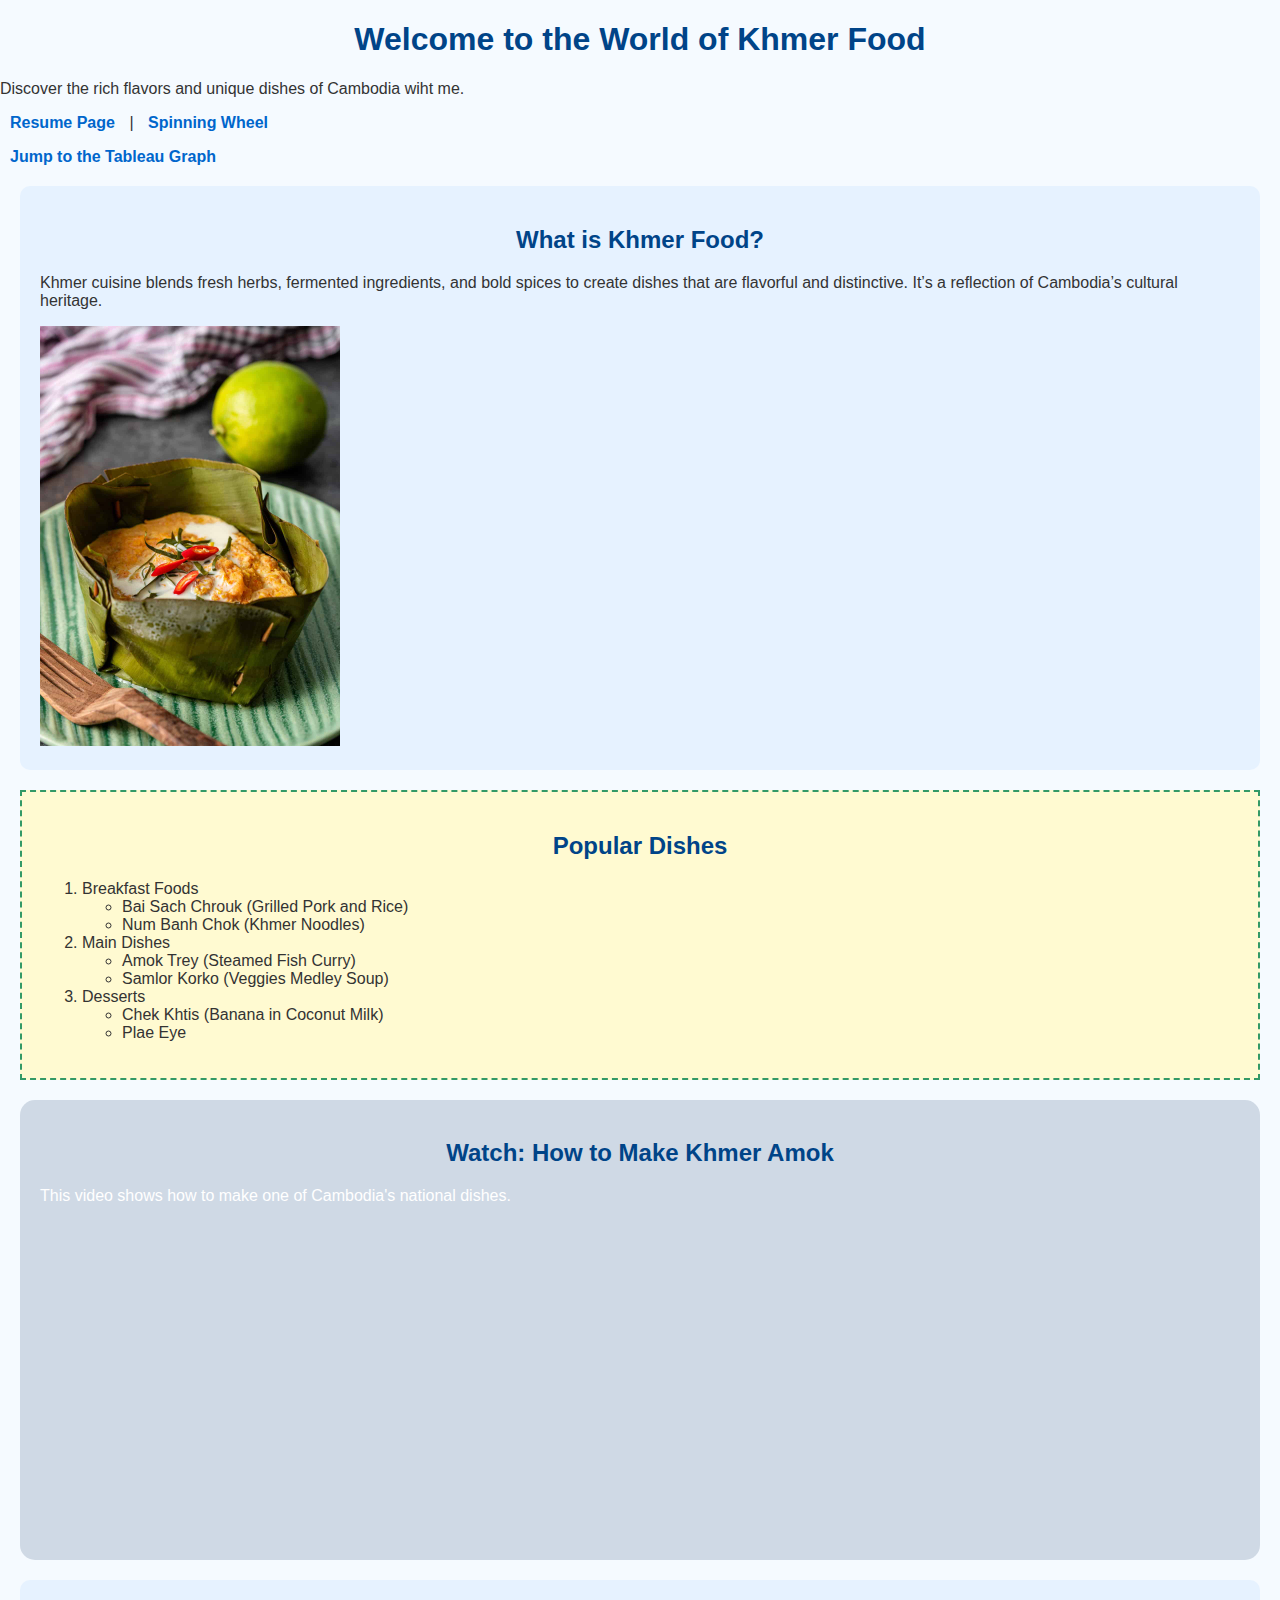
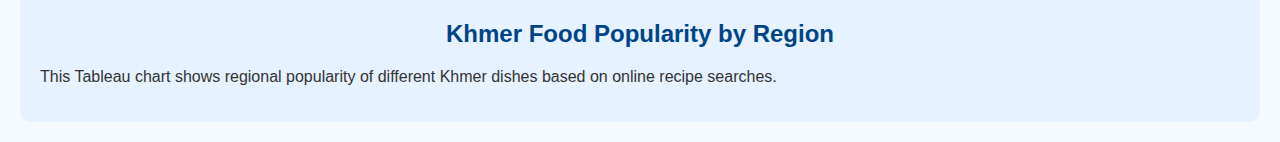
<file: scratch.html>
<!DOCTYPE html>
<html lang="en">
<head>
    <meta charset="UTF-8">
    <meta name="viewport" content="width=device-width, initial-scale=1.0">
    <title>Khmer Food</title>
    <link rel="stylesheet" href="css/scratch.css">
</head>
<body>

    <h1>Welcome to the World of Khmer Food</h1>
    <p>Discover the rich flavors and unique dishes of Cambodia wiht me.</p>

    <!-- Navigation to professional pages -->
    <nav>
        <a href="index.html">Resume Page</a> | 
        <a href="webapp.html">Spinning Wheel</a>
    </nav>

    <!-- On-page anchor link -->
    <p><a href="#tableau-section">Jump to the Tableau Graph</a></p>

    <!-- First styled div -->
    <div class="div-box1">
        <h2>What is Khmer Food?</h2>
        <p>Khmer cuisine blends fresh herbs, fermented ingredients, and bold spices to create dishes that are flavorful and distinctive. It’s a reflection of Cambodia’s cultural heritage.</p>
        <img src= "assets/img/Amok.jpg" alt="Amok Trey (Steamed Fish Curry)" width="300">
    </div>

    <!-- Second styled div with nested list -->
    <div class="div-box2">
        <h2>Popular Dishes</h2>
        <ol>
            <li>Breakfast Foods
                <ul>
                    <li>Bai Sach Chrouk (Grilled Pork and Rice)</li>
                    <li>Num Banh Chok (Khmer Noodles)</li>
                </ul>
            </li>
            <li>Main Dishes
                <ul>
                    <li>Amok Trey (Steamed Fish Curry)</li>
                    <li>Samlor Korko (Veggies Medley Soup)</li>
                </ul>
            </li>
            <li>Desserts
                <ul>
                    <li>Chek Khtis (Banana in Coconut Milk)</li>
                    <li>Plae Eye</li>
                </ul>
            </li>
        </ol>
    </div>

    <!-- Third styled div with YouTube video -->
    <div class="div-box3">
        <h2>Watch: How to Make Khmer Amok</h2>
        <p>This video shows how to make one of Cambodia's national dishes.</p>
        <iframe width="560" height="315" src="https://youtube.com/embed/mlngdPqXi10?si=T3k8q80LKQ8AD0f0"
            title="Khmer Amok Recipe" frameborder="0"
            allow="accelerometer; autoplay; clipboard-write; encrypted-media; gyroscope; picture-in-picture"
            allowfullscreen></iframe>
    </div>

    <!-- Tableau Section with anchor target -->
    <div id="tableau-section" class="div-box1">
        <h2>Khmer Food Popularity by Region</h2>
        <p>This Tableau chart shows regional popularity of different Khmer dishes based on online recipe searches.</p>

        <!-- Replace with a real Tableau embed -->
        <div class='tableauPlaceholder' id='viz1745376984058' style='position: relative'><noscript><a href='#'><img alt='State of the World’s Children ' src='https:&#47;&#47;public.tableau.com&#47;static&#47;images&#47;UN&#47;UNICEFSOWC2016&#47;StateoftheWorldsChildren&#47;1_rss.png' style='border: none' /></a></noscript><object class='tableauViz'  style='display:none;'><param name='host_url' value='https%3A%2F%2Fpublic.tableau.com%2F' /> <param name='embed_code_version' value='3' /> <param name='site_root' value='' /><param name='name' value='UNICEFSOWC2016&#47;StateoftheWorldsChildren' /><param name='tabs' value='no' /><param name='toolbar' value='yes' /><param name='static_image' value='https:&#47;&#47;public.tableau.com&#47;static&#47;images&#47;UN&#47;UNICEFSOWC2016&#47;StateoftheWorldsChildren&#47;1.png' /> <param name='animate_transition' value='yes' /><param name='display_static_image' value='yes' /><param name='display_spinner' value='yes' /><param name='display_overlay' value='yes' /><param name='display_count' value='yes' /><param name='language' value='en-US' /></object></div>                <script type='text/javascript'>                    var divElement = document.getElementById('viz1745376984058');                    var vizElement = divElement.getElementsByTagName('object')[0];                    vizElement.style.width='900px';vizElement.style.height='1627px';                    var scriptElement = document.createElement('script');                    scriptElement.src = 'https://public.tableau.com/javascripts/api/viz_v1.js';                    vizElement.parentNode.insertBefore(scriptElement, vizElement);                </script>
    </div>

</body>
</html>
</file>
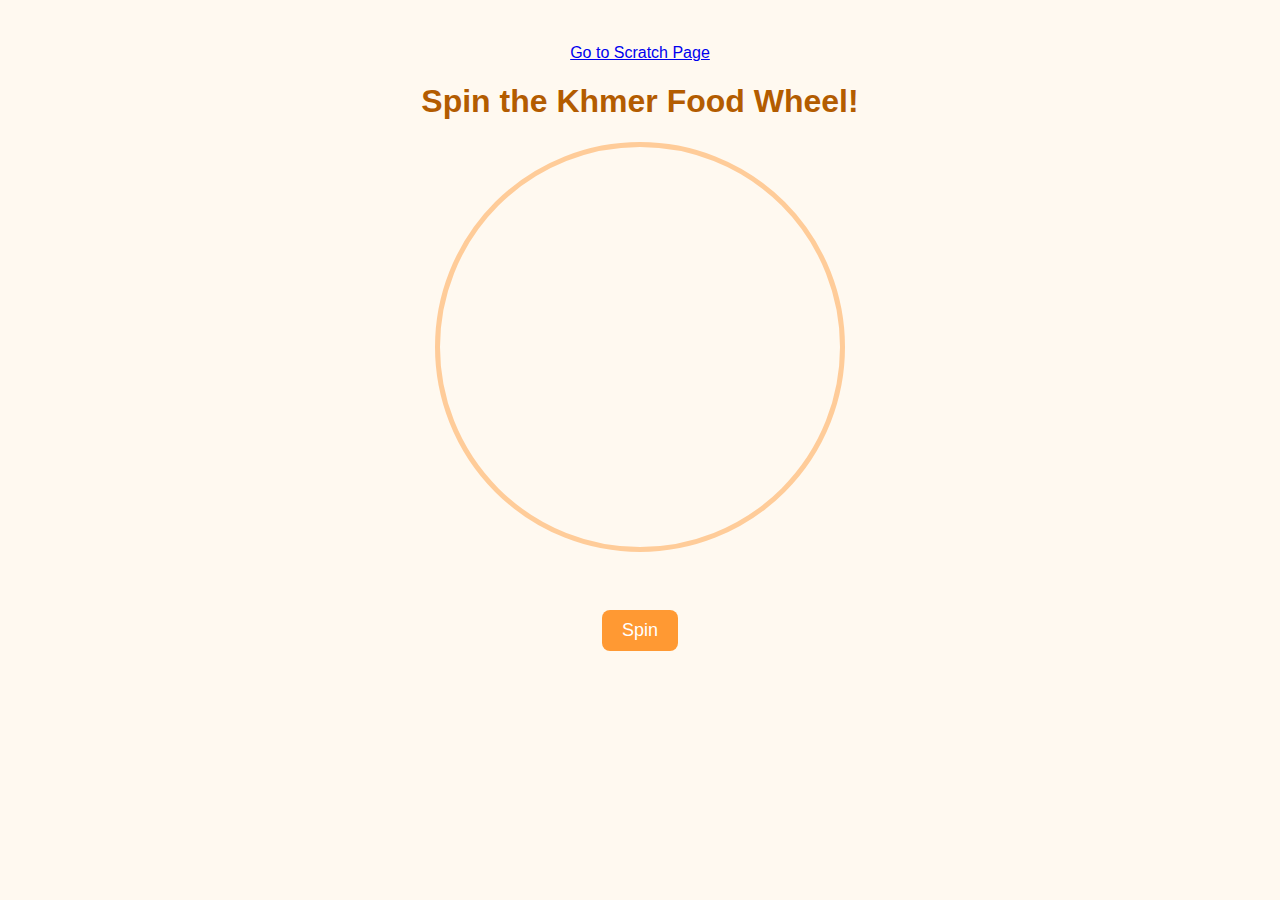
<file: webapp.html>
<!DOCTYPE html>
<html lang="en">
<head>
  <meta charset="UTF-8" />
  <meta name="viewport" content="width=device-width, initial-scale=1.0"/>
  <title>Khmer Food Wheel</title>
  <style>
    body {
      font-family: Arial, sans-serif;
      background-color: #fff9f0;
      text-align: center;
      padding: 20px;
    }

    h1 {
      color: #b35c00;
    }

    #wheelCanvas {
      border: 5px solid #ffcc99;
      border-radius: 50%;
      margin: 20px auto;
      display: block;
    }

    button {
      background-color: #ff9933;
      border: none;
      padding: 10px 20px;
      font-size: 18px;
      color: white;
      border-radius: 8px;
      cursor: pointer;
      margin-top: 20px;
    }

    button:hover {
      background-color: #e68a00;
    }

    #result {
      margin-top: 20px;
      font-size: 24px;
      color: #663300;
    }

    #description {
      font-size: 18px;
      color: #4d2600;
      margin-top: 10px;
    }

    /* Modal styles */
    #countdownModal {
      display: none;
      position: fixed;
      top: 0;
      left: 0;
      width: 100%;
      height: 100%;
      background-color: rgba(0, 0, 0, 0.5);
      justify-content: center;
      align-items: center;
    }

    #modalContent {
      background-color: #fff;
      padding: 40px;
      text-align: center;
      border-radius: 8px;
      font-size: 24px;
      color: #ff6600;
    }

  </style>
</head>
<body>
  <p><a href="scratch.html">Go to Scratch Page</a></p>

  <h1>Spin the Khmer Food Wheel!</h1>
  <canvas id="wheelCanvas" width="400" height="400"></canvas>
  <br />
  <button onclick="spin()">Spin</button>
  <div id="result"></div>
  <div id="description"></div>

  <!-- Modal for countdown -->
  <div id="countdownModal">
    <div id="modalContent">
      Choosing in <span id="countdownText">3...</span>
    </div>
  </div>

  <script>
    const canvas = document.getElementById('wheelCanvas');
    const ctx = canvas.getContext('2d');
    const dishes = [
      { name: "Amok Trey", description: "A traditional Khmer dish made with fish, coconut milk, and curry paste, often steamed in a banana leaf." },
      { name: "Bai Sach Chrouk", description: "A popular breakfast dish of grilled pork served with rice, pickled vegetables, and a side of soup." },
      { name: "Nom Banh Chok", description: "A Cambodian noodle dish served with a fish-based gravy, fresh vegetables, and herbs." },
      { name: "Samlor Korko", description: "A rich Cambodian soup made with mixed vegetables, herbs, and a variety of meats or fish." },
      { name: "Chek Khtis", description: "A dessert made with bananas cooked in a sweet coconut sauce, often served warm." },
      { name: "Prahok Ktis", description: "A dipping sauce made from fermented fish paste, mixed with minced pork, coconut milk, and spices." }
    ];
    const colors = ["#ffe0cc", "#ffcc99", "#ffd9b3", "#ffb366", "#ffa64d", "#ff944d"];
    const slices = dishes.length;
    const sliceAngle = (2 * Math.PI) / slices;
    let currentAngle = 0;
    let spinning = false;
    let countdownValue = 3;

    // Draw wheel
    function drawWheel(angleOffset = 0) {
      for (let i = 0; i < slices; i++) {
        const angle = currentAngle + i * sliceAngle;
        ctx.beginPath();
        ctx.moveTo(200, 200);
        ctx.arc(200, 200, 180, angle, angle + sliceAngle);
        ctx.fillStyle = colors[i % colors.length];
        ctx.fill();
        ctx.stroke();

        // Add dish name on the wheel
        ctx.save();
        ctx.translate(200, 200);
        ctx.rotate(angle + sliceAngle / 2);
        ctx.textAlign = "right";
        ctx.fillStyle = "#4d2600";
        ctx.font = "16px Arial";
        ctx.fillText(dishes[i].name, 160, 10);
        ctx.restore();
      }
    }

    // Spin function
    function spin() {
      if (spinning) return;
      spinning = true;

      let spinAngle = Math.random() * 360 + 720; // spin 2–3 times
      let duration = 3000;
      let start = null;

      // Show modal for countdown
      document.getElementById('countdownModal').style.display = 'flex';

      // Start countdown during spin
      countdownValue = 3; // reset countdown to 3 each time
      document.getElementById('countdownText').textContent = `${countdownValue}...`;

      const countdownInterval = setInterval(() => {
        countdownValue--;
        if (countdownValue > 0) {
          document.getElementById('countdownText').textContent = `${countdownValue}...`;
        } else {
          document.getElementById('countdownText').textContent = `Spin!`;
        }

        if (countdownValue <= 0) {
          clearInterval(countdownInterval);
        }
      }, 1000);

      function animate(timestamp) {
        if (!start) start = timestamp;
        let progress = timestamp - start;
        let easedProgress = easeOut(progress / duration);
        currentAngle = (spinAngle * easedProgress) * Math.PI / 180;

        // Clear canvas and redraw wheel
        ctx.clearRect(0, 0, canvas.width, canvas.height);
        drawWheel();

        if (progress < duration) {
          requestAnimationFrame(animate);
        } else {
          spinning = false;
          showResult();
          // Hide modal once spin is complete
          document.getElementById('countdownModal').style.display = 'none';
        }
      }

      requestAnimationFrame(animate);
    }

    function easeOut(t) {
      return 1 - Math.pow(1 - t, 3);
    }

    function showResult() {
      // Adjust the angle to make sure it's within the 0 to 2PI range
      const normalizedAngle = currentAngle % (2 * Math.PI);
      const adjustedAngle = (normalizedAngle + (Math.PI / 2)) % (2 * Math.PI); // Offset by 90 degrees for the 12 o'clock position
      const index = Math.floor(adjustedAngle / sliceAngle) % slices;
      const chosenDish = dishes[index];
      document.getElementById("result").textContent = `You got: ${chosenDish.name}!`;
      document.getElementById("description").textContent = chosenDish.description;
    }
  </script>
</body>
</html>
</file>
<file: css/scratch.css>
body {
    background-color: #f5faff; 
    font-family: 'Segoe UI', Tahoma, Geneva, Verdana, sans-serif;
    color: #333333;
    margin: 0;
    padding: 0;
}


h1, h2 {
    color: #004488;
    text-align: center;
}


a {
    color: #0066cc;
    text-decoration: none;
    font-weight: bold;
    margin: 10px;
}

a:hover {
    text-decoration: underline;
}


.div-box1 {
    background-color: #e6f2ff;
    padding: 20px;
    margin: 20px;
    border-radius: 10px;
}

.div-box2 {
    background-color: #fffad1;
    padding: 20px;
    margin: 20px;
    border: 2px dashed #339966;
}

.div-box3 {
    background-color: #cfd9e5; 
    color: white;
    padding: 20px;
    margin: 20px;
    border-radius: 15px;
}
</file>
